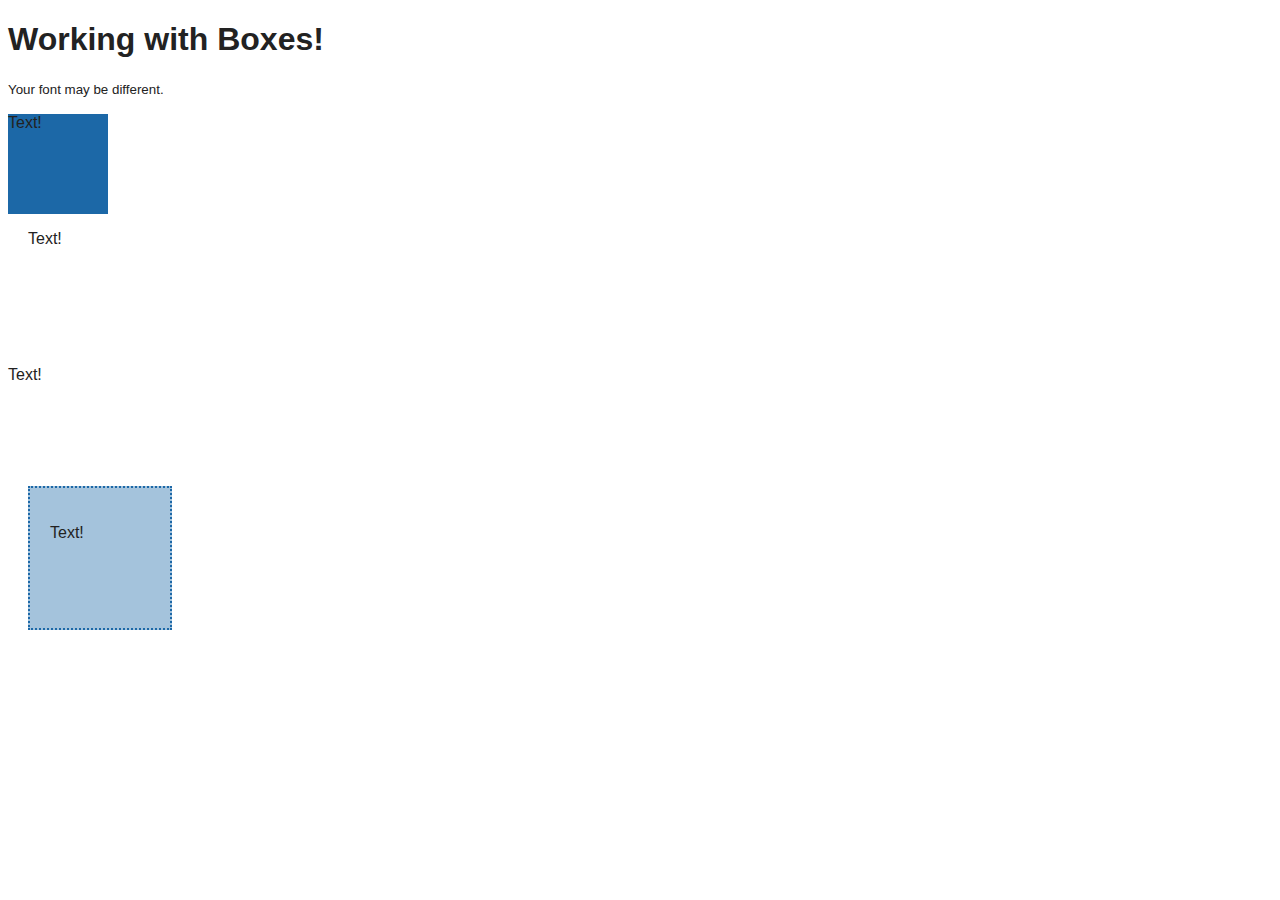
<file: 01-basic-boxes/index.html>
<!DOCTYPE html>
<html lang="en">
  <head>
    <meta charset="UTF-8" />
    <title>Box Model</title>
    <link href="css/style.css" rel="stylesheet" />
  </head>

  <body>
    <h1>Working with Boxes!</h1>
    <p><small>Your font may be different.</small></p>

    <div id="box01">
      <p>Text!</p>
    </div>

    <div id="box02">
      <p>Text!</p>
    </div>

    <div id="box03">
      <p>Text!</p>
    </div>

    <div id="box04">
      <p>Text!</p>
    </div>

  </body>
</html>
</file>
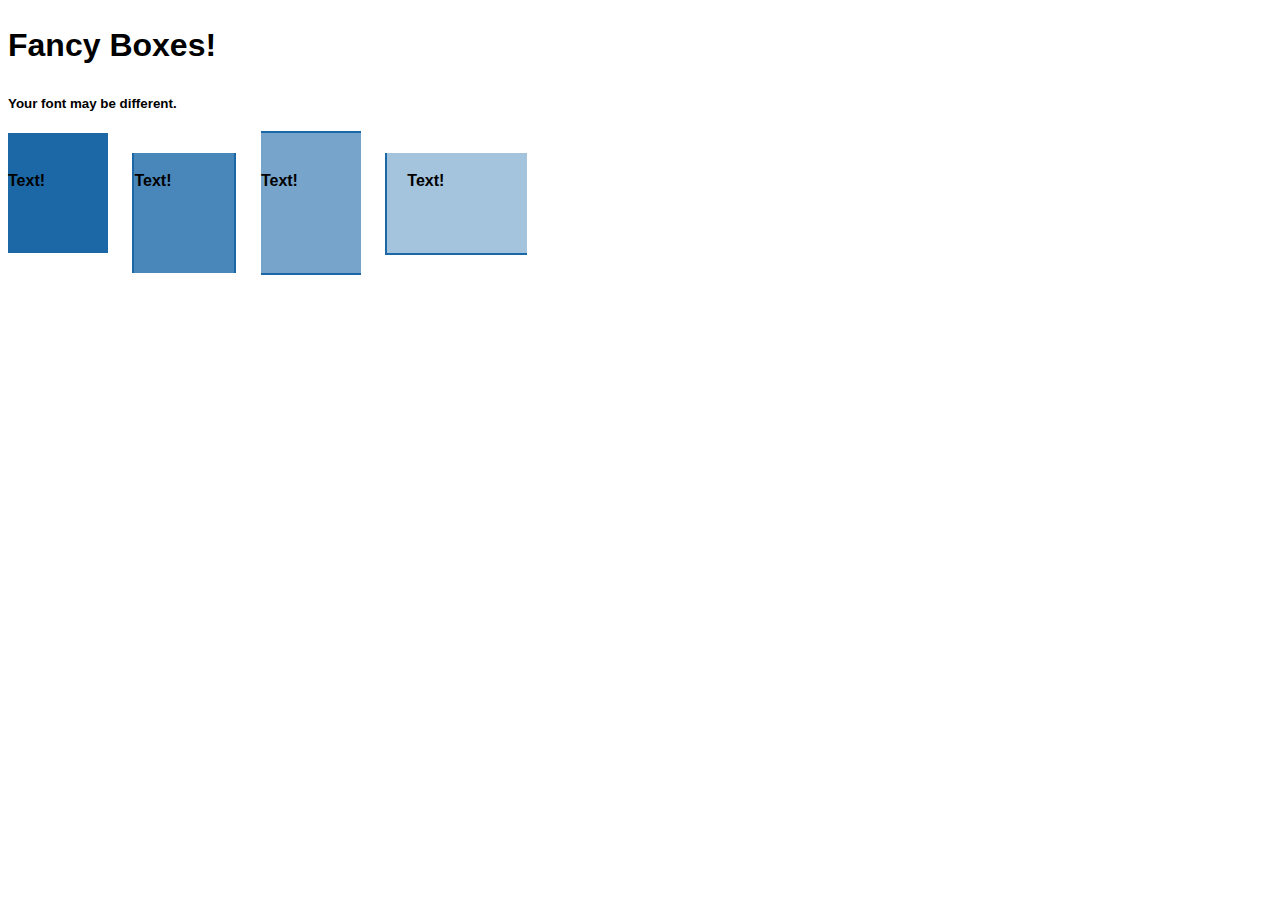
<file: 02-fancy-boxes/index.html>
<!DOCTYPE html>
<html lang="en">
  <head>
    <meta charset="UTF-8" />
    <title>Fancy Boxes</title>
    <link href="css/style.css" rel="stylesheet" />

  </head>

  <body>
    <h1><strong>Fancy Boxes!</strong></h1>
    <p><small><strong>Your font may be different.</strong></small></p>

    <div id="box01">
      <p><strong>Text!</strong></p>
    </div>

    <div id="box02">
      <p><strong>Text!</strong></p>
    </div>

    <div id="box03">
      <p><strong>Text!</strong></p>
    </div>

    <div id="box04">
      <p><strong>Text!</strong></p>
    </div>

  </body>
</html>
</file>
<file: 01-basic-boxes/css/style.css>
body {
  font-size: 16px;
  font-family: sans-serif;
  color: #222;
}

/* Do not touch the div CSS block! */
div {
  width: 100px;
  height: 100px;
}

/* Add your styles for each box BELOW this line */

#box01 {
  background-color: rgba(28,104,167,1);
}

#box02 {
  background-color: rgba(28,104,167,0.8):
  
  padding-top: 20px;
  padding-right: 20px;
  padding-bottom: 20px;
  padding-left: 20px;
}

#box03 {
  background-color: rgba(28,104,167,0.6):
  
  margin: 20px;
}

#box04 {
  background-color: rgba(28,104,167,0.4);
  
  margin: 20px;
  
  border: 2px dotted rgba(28,104, 167,1);
    
  padding: 20px;
}
</file>
<file: 02-fancy-boxes/css/style.css>
body {
  font: 16px/1.5 sans-serif;
}

/* Do not touch the div CSS block! */
div {
  width: 100px;
  height: 100px;
  display: inline-block;
}


/* Add your styles for each box below this line */

#box01 {
  background-color: rgba(28,104,167,1);


  padding-top:20px;
  padding-right:0px;
  padding-bottom:0px;
  padding-left:0px;
}

#box02 {
  background-color: rgba(28,104,167,0.8);
  
  margin: 20px;

  border-left: 2px solid rgba(28,104, 167,1);
  border-right: 2px solid rgba(28,104, 167,1);

  padding-top:0px;
  padding-right:00px;
  padding-bottom:20px;
  padding-left:0px;
}

#box03 {
  background-color: rgba(28,104,167,0.6);
 
  border-top: 2px solid rgba(28,104, 167,1);
  border-bottom: 2px solid rgba(28,104, 167,1);
  
  padding-top:20px;
  padding-right:0px;
  padding-bottom:20px;
  padding-left:0px;
}


#box04 {
  background-color: rgba(28,104,167,0.4);
  
  margin: 20px;
  
  border-left: 2px solid rgba(28,104, 167,1);
  border-bottom: 2px solid rgba(28,104, 167,1);
    
  padding-top:0px;
  padding-right:20px;
  padding-bottom:0px;
  padding-left:20px;
}
</file>
